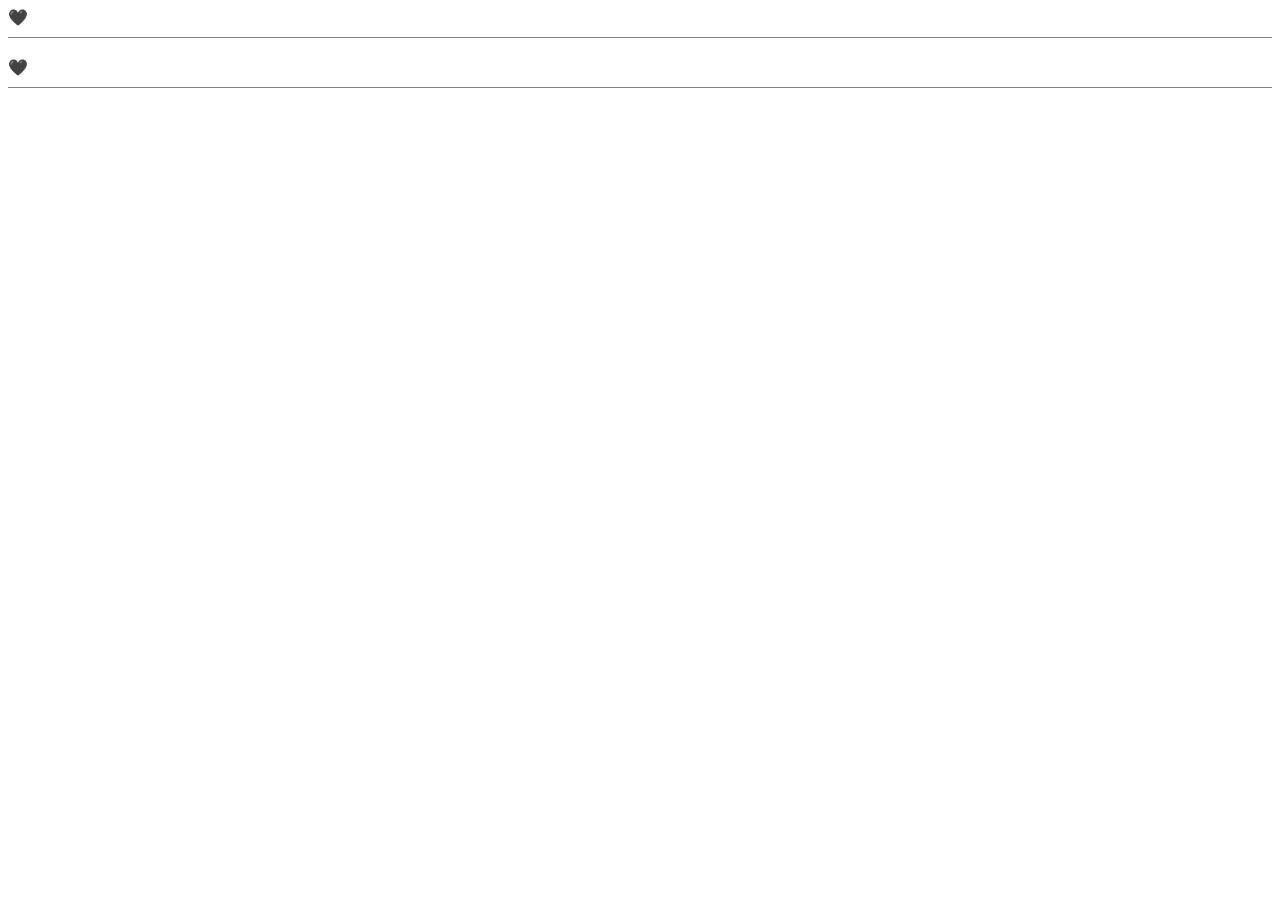
<file: 01 사전 학습/01 Big Picture/_수업 연습/index.html>
<!DOCTYPE html>
<html lang="en">
  <head>
    <meta charset="UTF-8" />
    <meta http-equiv="X-UA-Compatible" content="IE=edge" />
    <meta name="viewport" content="width=device-width, initial-scale=1.0" />
    <title>Document</title>
    <link rel="stylesheet" href="./style.css" />
  </head>
  <body>
    <div>🖤</div>
    <div>🖤</div>
  </body>
</html>
</file>
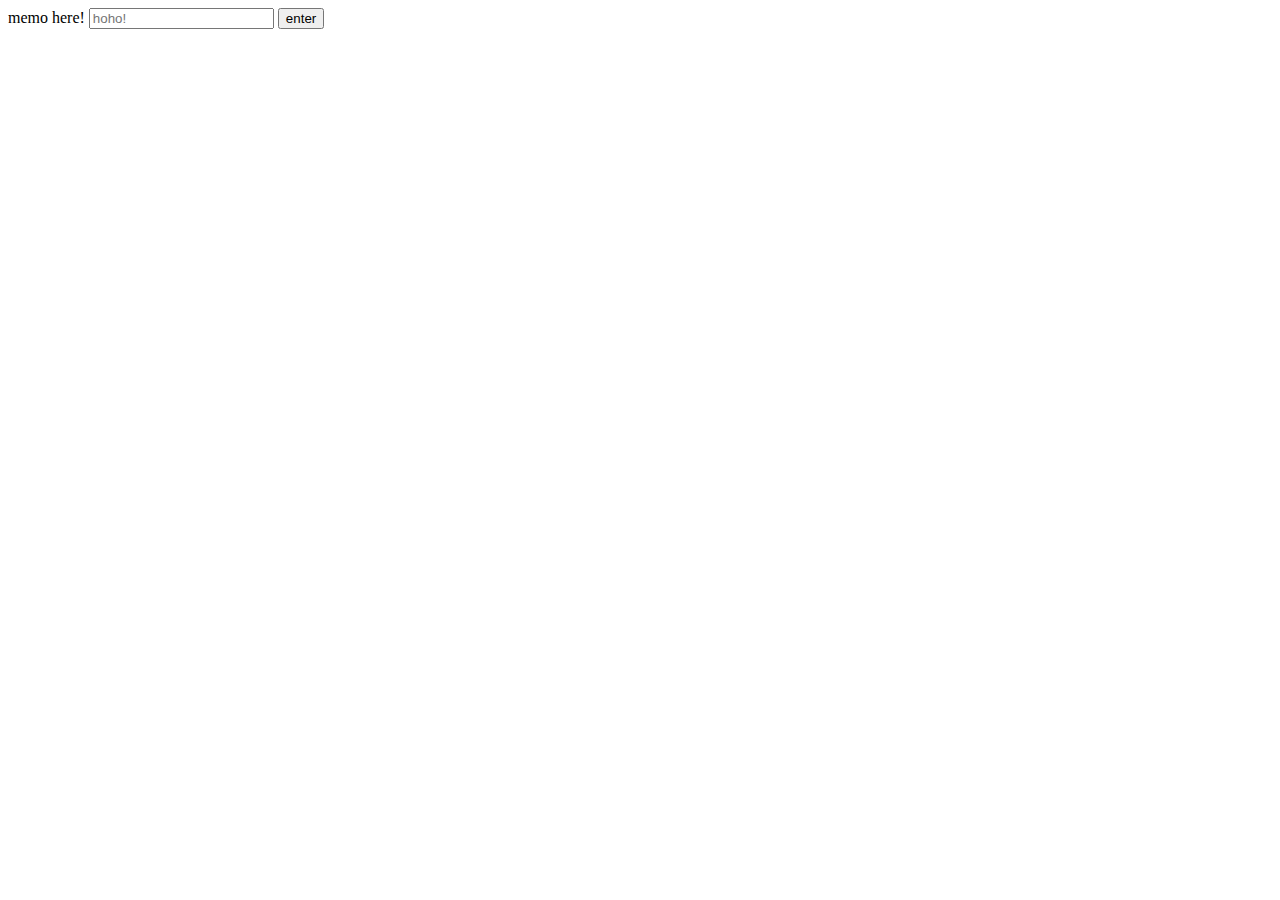
<file: 백엔드 CRUD/__CRUD 실습/Memo/index.html>
<!DOCTYPE html>
<html lang="en">
  <head>
    <meta charset="UTF-8" />
    <meta name="viewport" content="width=device-width, initial-scale=1.0" />
    <title>Memo</title>
  </head>
  <body>
    <form>
      <label for="memo-input">memo here!</label>
      <input type="text" id="memo-input" placeholder="hoho!" required />
      <button id="memo-submit" type="submit">enter</button>
    </form>

    <ul>
      <!-- <li>1번 항목</li>
      <li>2번 항목</li> -->
    </ul>
  </body>
</html>
</file>
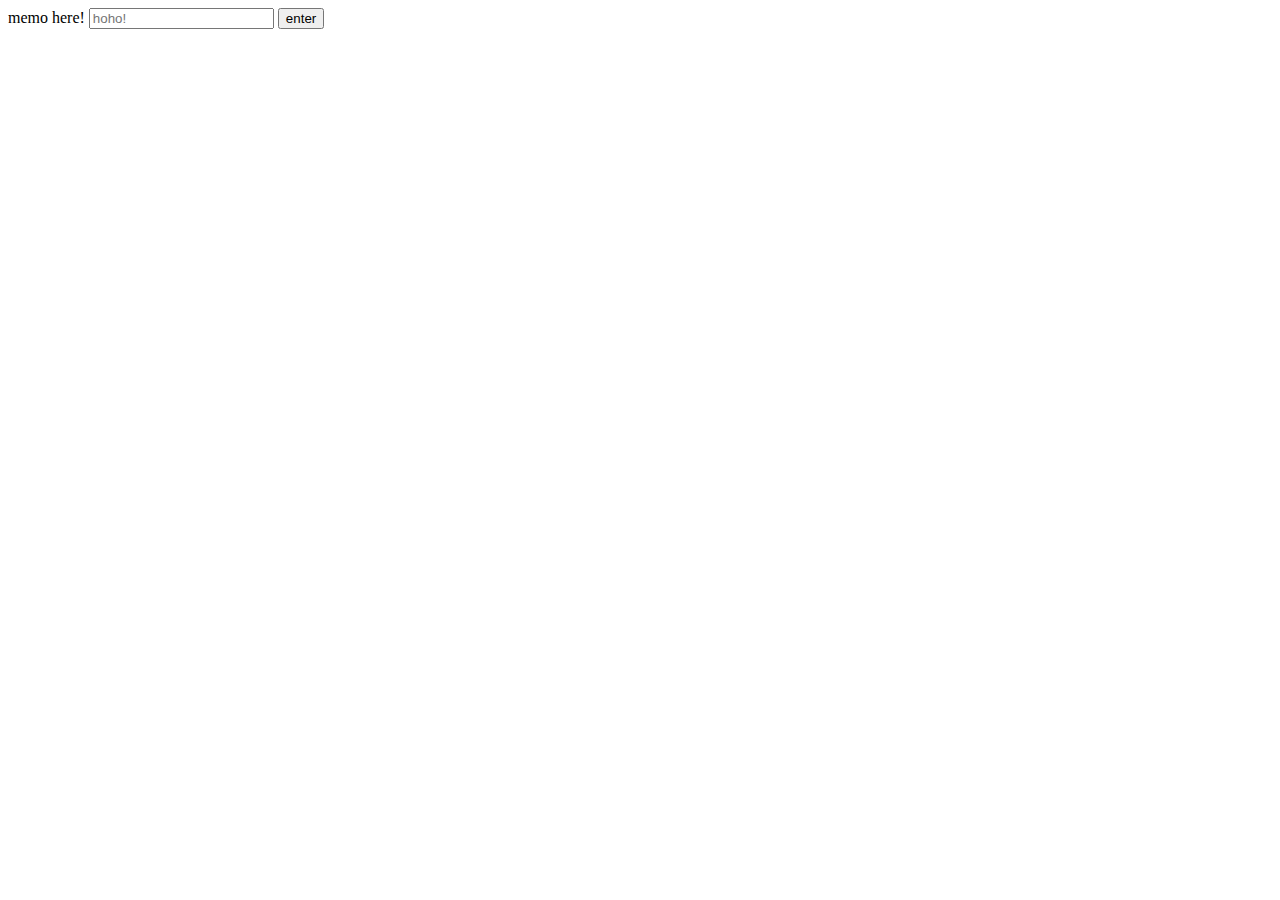
<file: 백엔드 CRUD/__CRUD 실습/Memo/static/index.html>
<!DOCTYPE html>
<html lang="en">
  <head>
    <meta charset="UTF-8" />
    <meta name="viewport" content="width=device-width, initial-scale=1.0" />
    <meta
      http-equiv="Cache-Control"
      content="no-cache, no-store, must-revalidate"
    />
    <meta http-equiv="Pragma" content="no-cache" />
    <meta http-equiv="Expires" content="0" />
    <title>Memo</title>
  </head>
  <body>
    <form id="memo-form">
      <label for="memo-input">memo here!</label>
      <input type="text" id="memo-input" placeholder="hoho!" required />
      <button id="memo-submit" type="submit">enter</button>
    </form>

    <ul id="memo-ul">
      <!-- <li>1번 항목</li>
      <li>2번 항목</li> -->
    </ul>
    <script src="app.js"></script>
  </body>
</html>
</file>
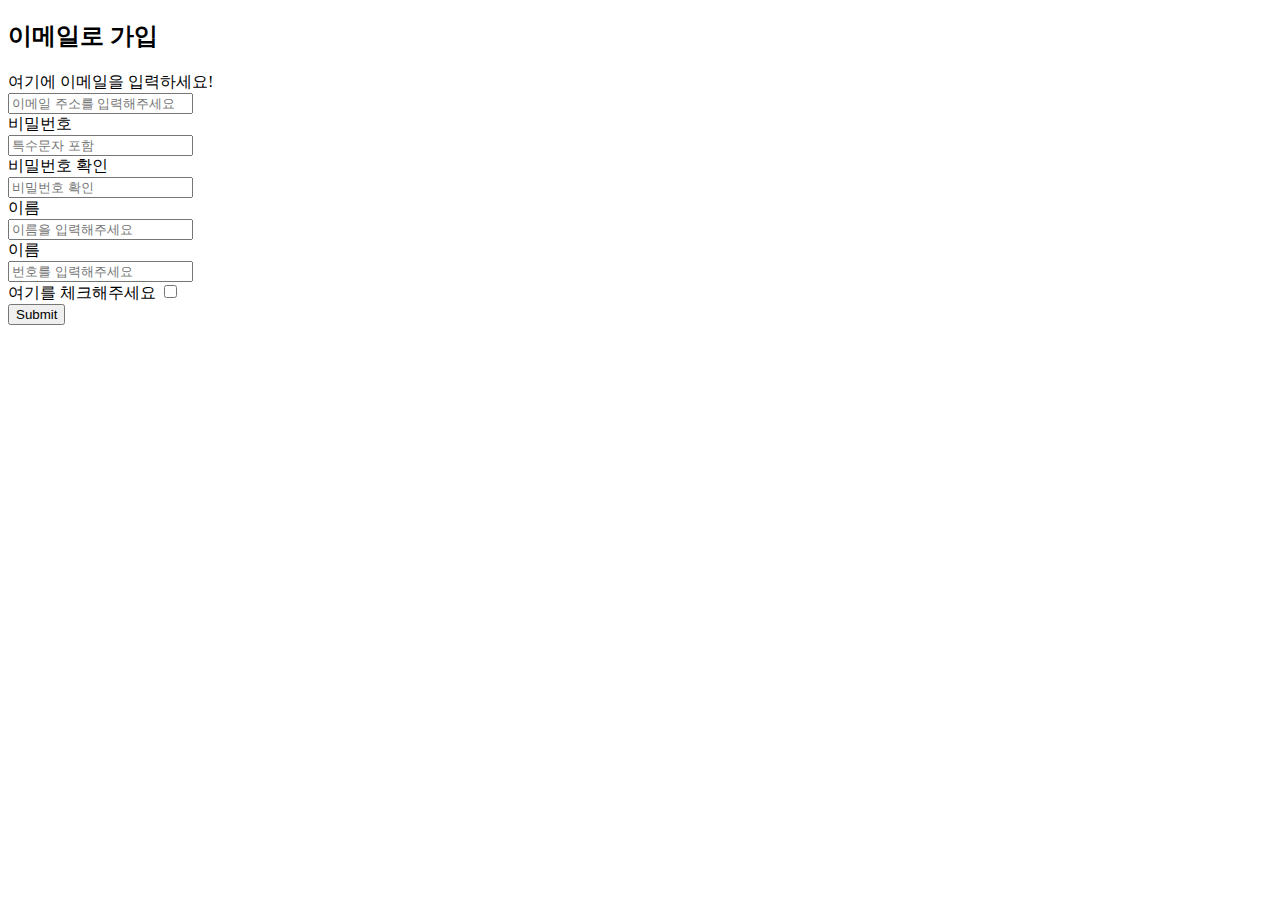
<file: 01 사전 학습/01 Big Picture/HTML로 회원가입 페이지 만들기/email_join.html>
<!DOCTYPE html>
<html lang="en">
  <head>
    <meta charset="UTF-8" />
    <meta http-equiv="X-UA-Compatible" content="IE=edge" />
    <meta name="viewport" content="width=device-width, initial-scale=1.0" />
    <title>Document</title>
  </head>
  <body>
    <form>
      <h2>이메일로 가입</h2>
      <!-- 이메일 가입  -->
      <!-- required는 무조건 입력을 해야 제출 버튼이 눌러진다 -->
      <div><label for="email-input">여기에 이메일을 입력하세요!</label></div>
      <div>
        <input
          id="email-input"
          required
          placeholder="이메일 주소를 입력해주세요"
          type="email"
        />
      </div>

      <!-- 비밀 번호  -->
      <div><label for="password-input">비밀번호</label></div>
      <div>
        <input
          id="password-input"
          required
          placeholder="특수문자 포함"
          type="password"
        />
      </div>

      <!-- 비밀번호 확인 -->
      <div><label for="password2-input">비밀번호 확인</label></div>
      <div>
        <input
          id="password2-input"
          required
          placeholder="비밀번호 확인"
          type="password"
        />
      </div>

      <!-- 이름 -->
      <div><label for="name-input">이름</label></div>
      <div>
        <input
          id="name-input"
          required
          placeholder="이름을 입력해주세요"
          type="text"
        />
      </div>

      <!-- 휴대폰 번호 -->
      <div><label for="phone-input">이름</label></div>
      <div>
        <input
          id="phone-input"
          required
          placeholder="번호를 입력해주세요"
          type="number"
        />
      </div>

      <!-- 체크 박스  -->
      <div>
        <label for="checkbox-input">여기를 체크해주세요</label>
        <input id="checkbox-input" required type="checkbox" />
      </div>

      <!-- 제출버튼 -->
      <div>
        <input type="submit" />
      </div>
    </form>
  </body>
</html>
</file>
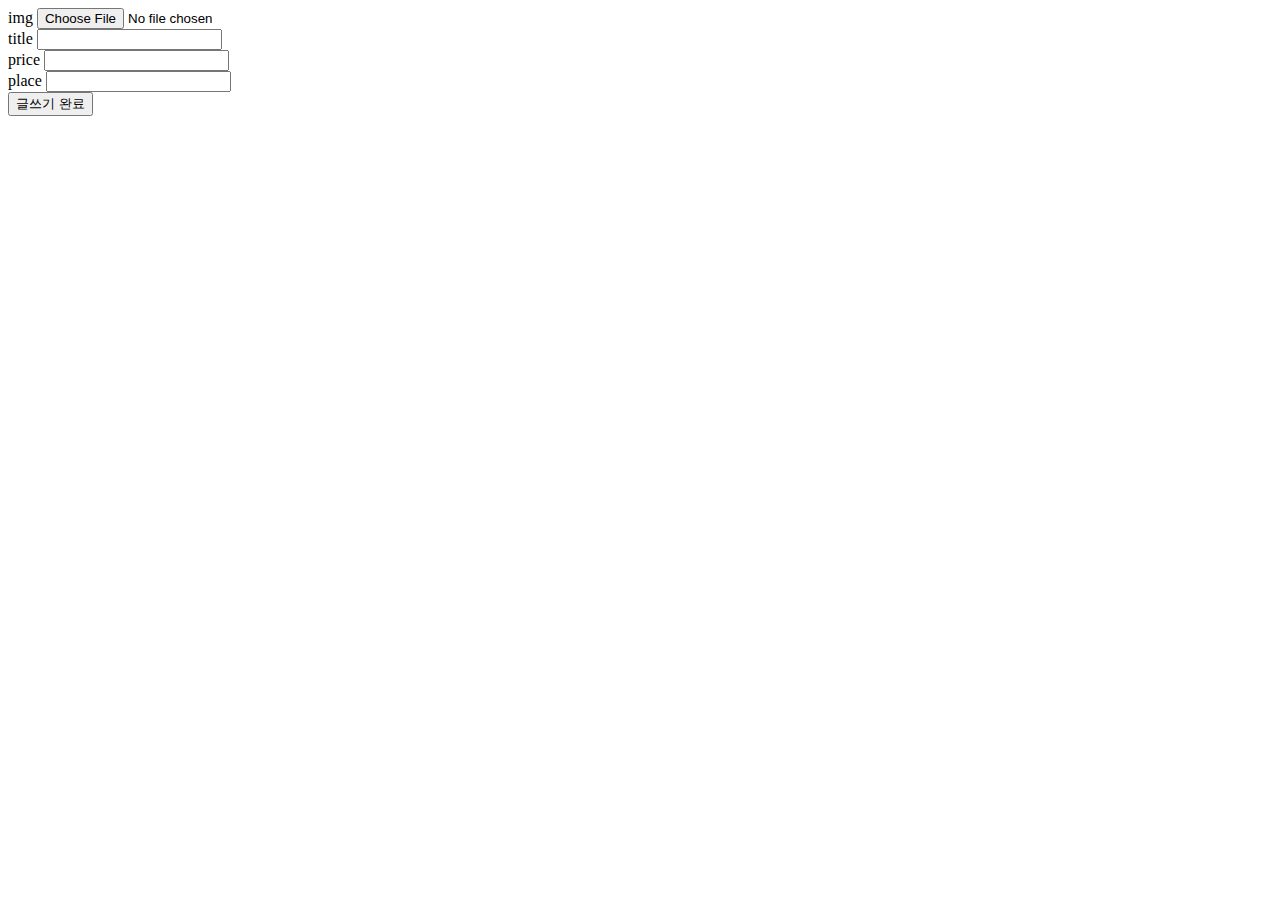
<file: 01 사전 학습/01 Big Picture/당근 마켓 클론 코딩/frontend/write.html>
<!DOCTYPE html>
<html lang="en">
<head>
    <meta charset="UTF-8">
    <meta name="viewport" content="width=device-width, initial-scale=1.0">
    <title>Write Page</title>
</head>
<body>
    <form>
        <div>
            <label for="image">img</label>
            <input type="file" id="image" name="image">
        </div>
        <div>
            <label for="title">title</label>
            <input type="text" id="title" name="title">
        </div>
        <div>
            <label for="price">price</label>
            <input type="number" id="price" name="price">
        </div>
        <div>
            <label for="place">place</label>
            <input type="text" id="price" name="price">
        </div>
        <div>
            <button type="submit">글쓰기 완료</button>
        </div>
    </form>
    <script src="write.js"></script>
</body>
</html>
</file>
<file: 01 사전 학습/01 Big Picture/_수업 연습/style.css>
div {
  margin-bottom: 20px;
  border-bottom: 1px solid gray;
  padding-bottom: 10px;
}
</file>
